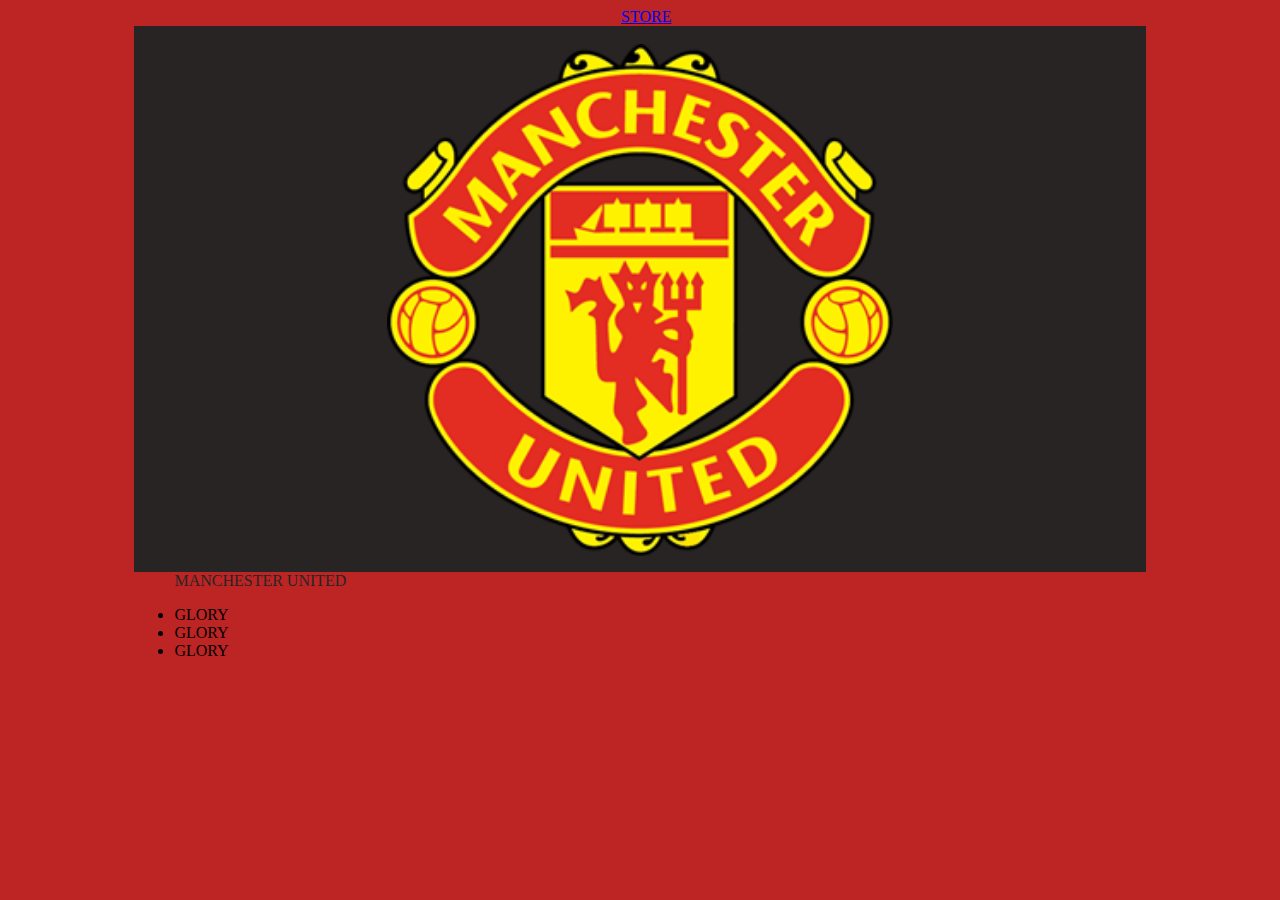
<file: index.html>
<!DOCTYPE>
<html>
<head>
	<link rel="stylesheet" href="testiot.css">
</head>
<body>
<div id="url"
<a href="https://store.manutd.com/stores/manutd/en"> </a>
<a href=https://store.manutd.com/stores/manutd/en> STORE </a>
</div>
<div id="content">

<br>
<img src="manu.png" alt="United logo" class="center">
	<div id="list">
	<ul>
		<p style="color:292424;"> MANCHESTER UNITED</h1>
		<li>GLORY</li>
		<li>GLORY</li>
		<li>GLORY</li>
	</ul>
	</div>
</div>
</body>
</html>
</file>
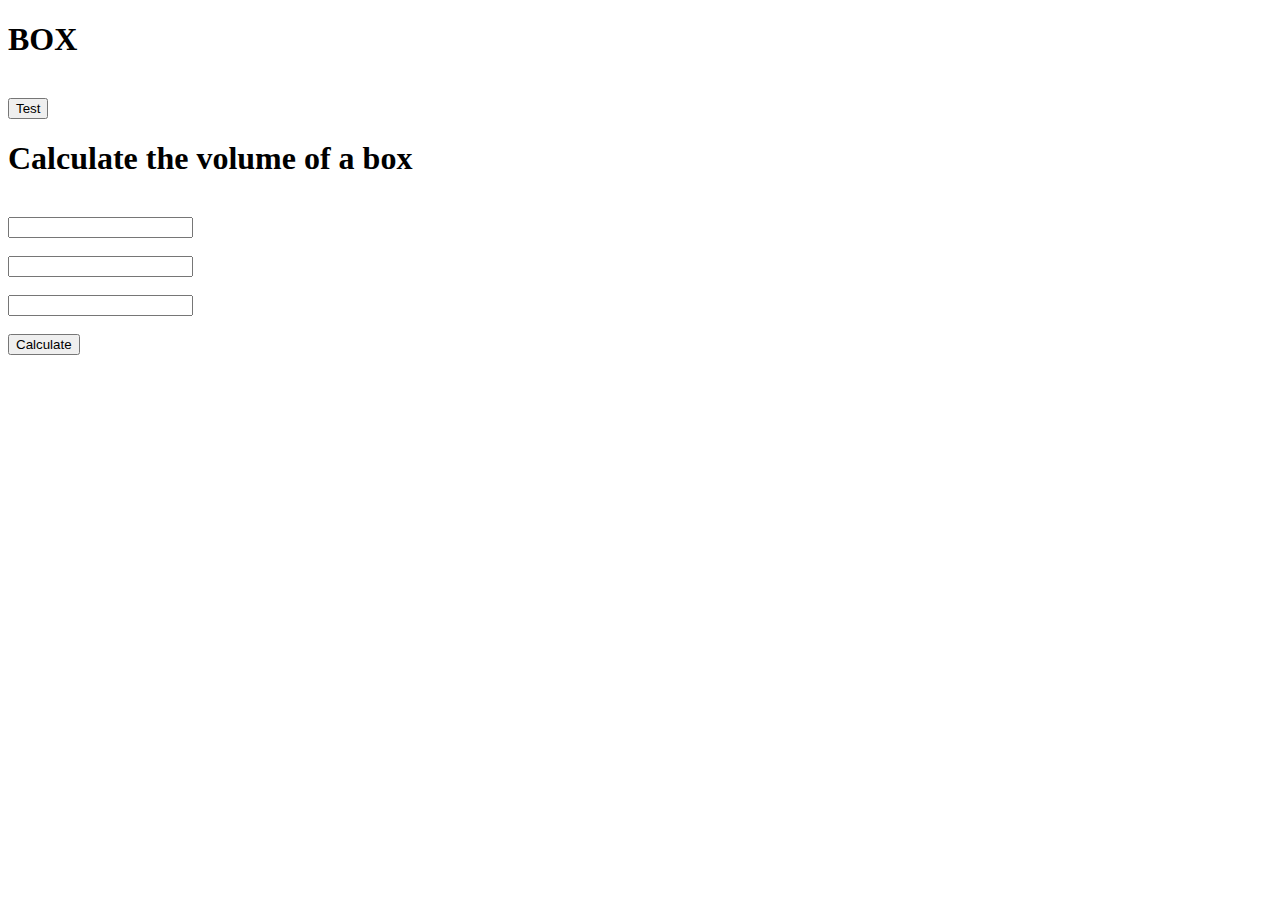
<file: Html.html>
<!DOCTYPE html>
<html>
	<head>
	<script type="text/javascript" src="Exercise.js"></script>
	</head>
<body>

<h1>BOX</h1>
<br>

<div id="newContent"> </div>
<button id = "button1" onclick ="insertText()"> Test </button>
<br>
<h1>Calculate the volume of a box</h1>
<br>
<input type="text" id="widthBox"  /> <br><br>
<input type="text" id="lenghtBox" /> <br><br>
<input type="text" id="heightBox"  /> <br><br>
<button onclick= "rumfang()"> Calculate </button>
<div id = "result"></div>
</body>
</html>
</file>
<file: testiot.css>
body{
	background-color: #BD2424;
	
}
img{
	

}

#content{
	width: 80%;
	margin:auto;
	background-color: #292424;
}

#text{
	background-color: green;
}

#list{
	background-color: BD2424;
	
	margin: auto;
}

#button{
	width: 100%;
}
.center{
	display: block;
	margin-left: auto;
	margin-right: auto;
	width: 50%;
}
#url {
	background-color: #BD2424;
	margin: auto;
	width: 3%;
}
</file>
